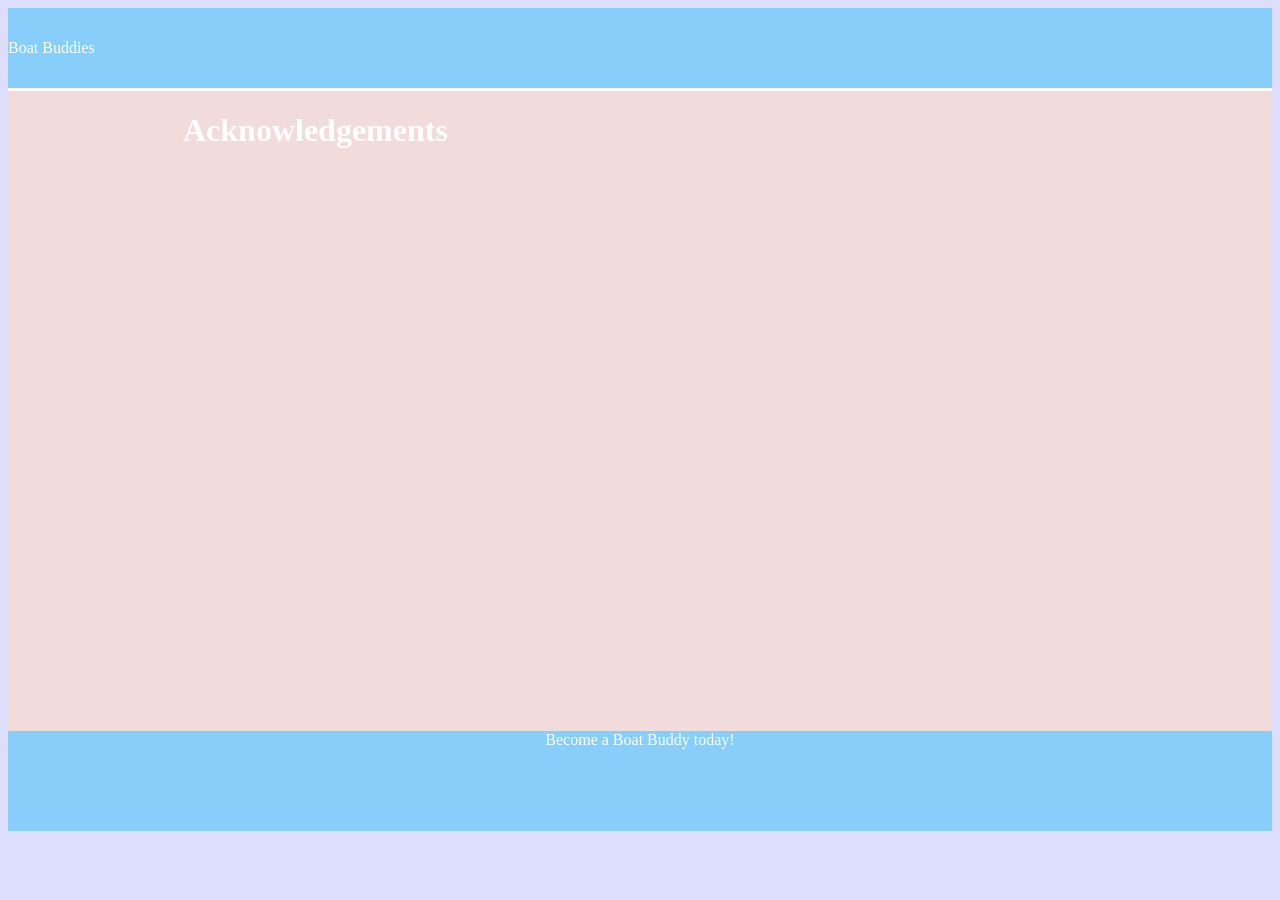
<file: acknowledgements.html>
<!DOCTYPE html>
<html lang="en">
    <head>
        <meta charset="UTF-8">
        <title>Home</title>
        <link rel="stylesheet" type="text/css" href="moreInfoStyles.css"/>
    </head>
    <body>
        <header>Boat Buddies</header>
        <main>
            <h1>Acknowledgements</h1>
            <p></p>
        </main>
        <footer>
            Become a Boat Buddy today!
        </footer>
    </body>
</html>
</file>
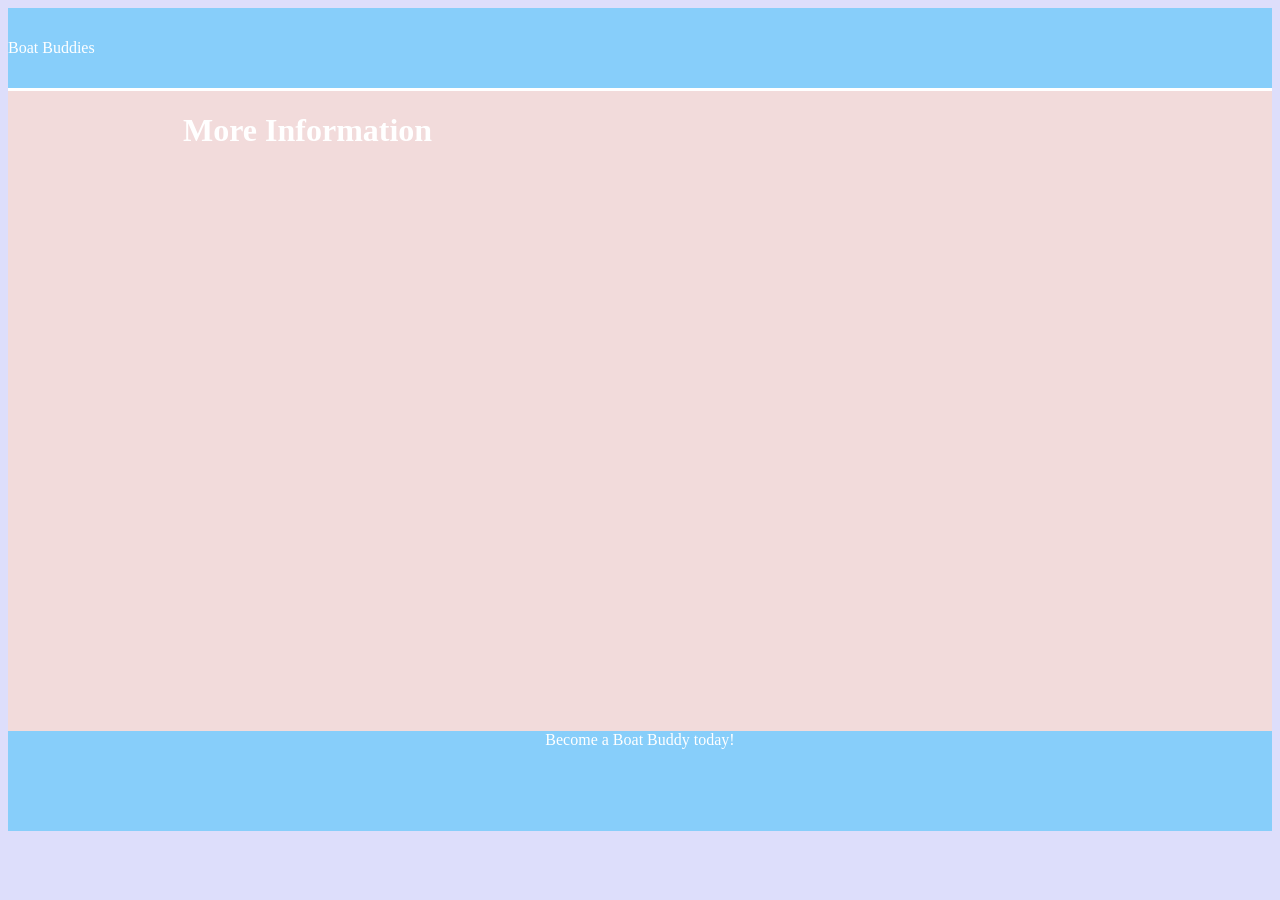
<file: moreInfo.html>
<!DOCTYPE html>
<html lang="en">
    <head>
        <meta charset="UTF-8">
        <title>Home</title>
        <link rel="stylesheet" type="text/css" href="moreInfoStyles.css"/>
    </head>
    <body>
        <header>Boat Buddies</header>
        <main>
            <h1>More Information</h1>
        </main>
        <footer>
            Become a Boat Buddy today!
        </footer>
    </body>
</html>
</file>
<file: moreInfoStyles.css>
body {

				background-color:#DDDEFB;
				color: #FFFFFF;

			}


			header {

 				background-color: lightskyblue;
 				color: white;
 				text-align: left;
 				height: 5em;
 				line-height: 5em;

 			}

 		    #title {

 		    	margin-left: 1.5em;

 		    }

 			nav {

 				background-color: #898CF3;
 				color: #898CF3;
 				border-color: #898CF3;
 				border-top-color: #898CF3;
 				border-style: solid;
 				text-align: center;
 				

 			}

 			main {

 				background-color: #F2DBDB;
 				border-top-color: white;
 				border-top-style: solid;
 				padding-left: 10.9375em;
 				height: 40em;

 			}

 			footer {

 				background-color: lightskyblue;
 				height: 6.25em;
 				display: flex;
 				justify-content: center;

 			}

 			img {

 				height: 3.125em;
 				padding: 0.625em;

 			}

 			.container {
			  display: block;
			  padding-left: 35px;
			  margin-bottom: 12px;
			  cursor: pointer;
			  font-size: 22px;
			  -webkit-user-select: none;
			  -moz-user-select: none;
			  -ms-user-select: none;
			  user-select: none;
			  text-align: left;
			

			}
</file>
